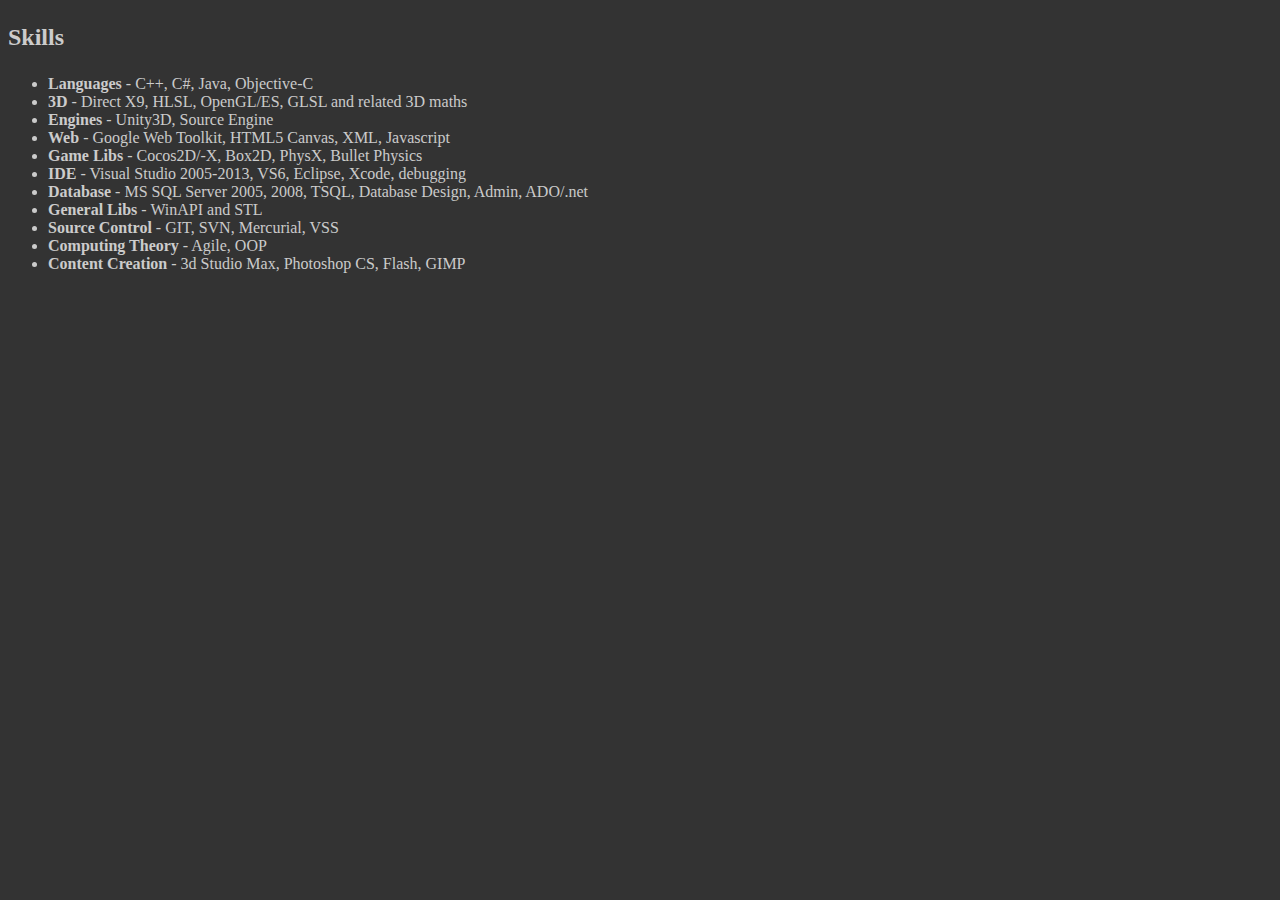
<file: pages/skills.html>
﻿<!DOCTYPE html PUBLIC "-//W3C//DTD XHTML 1.0 Transitional//EN" "http://www.w3.org/TR/xhtml1/DTD/xhtml1-transitional.dtd">
<html xmlns="http://www.w3.org/1999/xhtml">

<head>
    <meta content="en-gb" http-equiv="Content-Language" />
    <meta content="text/html; charset=utf-8" http-equiv="Content-Type" />
    <title>Skills</title>
    <link href="../css/popupPages.css" rel="stylesheet" />
</head>

<body>
    <p class="title">
        <span class="title">Skills</span><br />
    </p>
    <p>
        <ul>
            <li><b>Languages</b> - C++, C#, Java, Objective-C</li>
            <li><b>3D</b> - Direct X9, HLSL, OpenGL/ES, GLSL and related 3D maths</li>
            <li><b>Engines</b> - Unity3D, Source Engine</li>
            <li><b>Web</b> - Google Web Toolkit, HTML5 Canvas, XML, Javascript</li>
            <li><b>Game Libs</b> - Cocos2D/-X, Box2D, PhysX, Bullet Physics</li>
            <li><b>IDE</b> - Visual Studio 2005-2013, VS6, Eclipse, Xcode, debugging</li>
            <li><b>Database</b> - MS SQL Server 2005, 2008, TSQL, Database Design, Admin, ADO/.net</li>
            <li><b>General Libs</b> - WinAPI and STL</li>
            <li><b>Source Control</b> - GIT, SVN, Mercurial, VSS</li>
            <li><b>Computing Theory</b> - Agile, OOP</li>
            <li><b>Content Creation</b> - 3d Studio Max, Photoshop CS, Flash, GIMP</li>
        </ul>
    </p>
    <br />

</body>
</html>
</file>
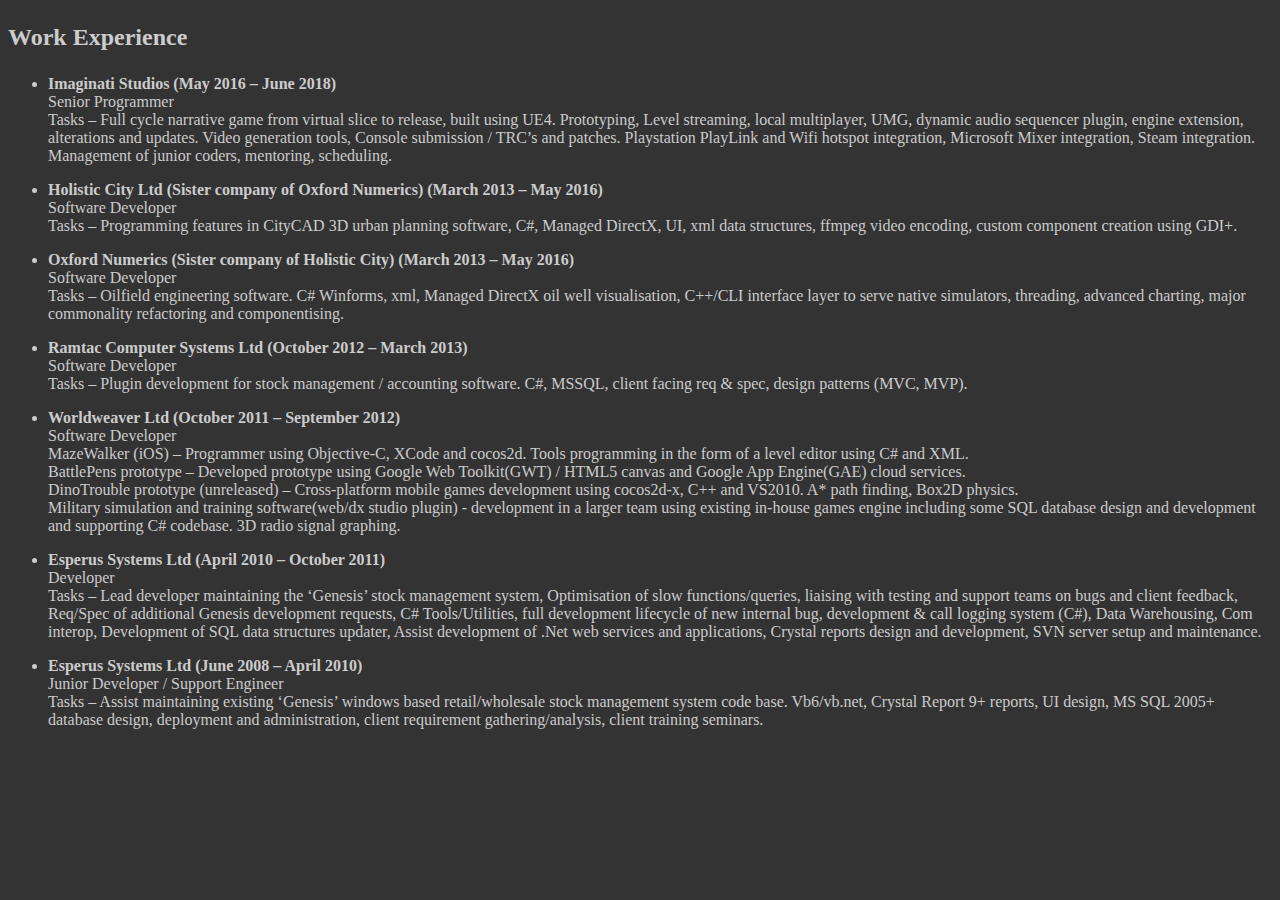
<file: pages/workExperience.html>
﻿<!DOCTYPE HTML PUBLIC "-//W3C//DTD XHTML 1.0 Transitional//EN" "http://www.w3.org/TR/xhtml1/DTD/xhtml1-transitional.dtd">
<html xmlns="http://www.w3.org/1999/xhtml">

<head>
    <meta content="en-gb" http-equiv="Content-Language" />
    <meta content="text/html; charset=utf-8" http-equiv="Content-Type" />
    <title>Work Experience</title>
    <link href="../css/popupPages.css" rel="stylesheet" />
</head>
<body>
    <p class="title">Work Experience</><br /></p>
    <ul>
        <li>
            <p>
                <b>Imaginati Studios (May 2016 – June 2018)</b><br />
                Senior Programmer<br />
                Tasks – Full cycle narrative game from virtual slice to release, built using UE4. Prototyping, Level streaming, local multiplayer, UMG, dynamic audio sequencer plugin, engine extension, alterations and updates. Video generation tools, Console submission / TRC’s and patches. Playstation PlayLink and Wifi hotspot integration, Microsoft Mixer integration, Steam integration. Management of junior coders, mentoring, scheduling.
            </p>
        </li>

        <li>
            <p>
                <b>Holistic City Ltd (Sister company of Oxford Numerics) (March 2013 – May 2016)</b><br />
                Software Developer<br />
                Tasks – Programming features in CityCAD 3D urban planning software, C#, Managed DirectX, UI, xml data structures, ffmpeg video encoding, custom component creation using GDI+.
            </p>
        </li>

        <li>
            <p>
                <b>Oxford Numerics (Sister company of Holistic City) (March 2013 – May 2016)</b><br />
                Software Developer<br />
                Tasks – Oilfield engineering software. C# Winforms, xml, Managed DirectX oil well visualisation, C++/CLI interface layer to serve native simulators, threading, advanced charting, major commonality refactoring and componentising.
            </p>
        </li>

        <li>
            <p>
                <b>Ramtac Computer Systems Ltd (October 2012 – March 2013)</b><br />
                Software Developer<br />
                Tasks – Plugin development for stock management / accounting software. C#, MSSQL, client facing req & spec, design patterns (MVC, MVP).
            </p>
        </li>

        <li>
            <p>
                <b>Worldweaver Ltd (October 2011 – September 2012)</b><br />
                Software Developer<br />
                MazeWalker (iOS) – Programmer using Objective-C, XCode and cocos2d. Tools programming in the form of a level editor using C# and XML.<br />
                BattlePens prototype – Developed prototype using Google Web Toolkit(GWT) / HTML5 canvas and Google App Engine(GAE) cloud services.<br />
                DinoTrouble prototype (unreleased) – Cross-platform mobile games development using cocos2d-x, C++ and VS2010. A* path finding, Box2D physics.<br />
                Military simulation and training software(web/dx studio plugin) - development in a larger team using existing in-house games engine including some SQL database design and development and supporting C# codebase. 3D radio signal graphing.<br />
            </p>
        </li>

        <li>
            <p>
                <b>Esperus Systems Ltd (April 2010 – October 2011)</b><br />
                Developer<br />
                Tasks – Lead developer maintaining the ‘Genesis’ stock management system, Optimisation of slow functions/queries, liaising with testing and support teams on bugs and client feedback, Req/Spec of additional Genesis development requests, C# Tools/Utilities, full development lifecycle of new internal bug, development & call logging system (C#), Data Warehousing, Com interop, Development of SQL data structures updater, Assist development of .Net web services and applications, Crystal reports design and development, SVN server setup and maintenance.
            </p>
        </li>

        <li>
            <p>
                <b>Esperus Systems Ltd (June 2008 – April 2010)</b><br />
                Junior Developer / Support Engineer<br />
                Tasks – Assist maintaining existing ‘Genesis’ windows based retail/wholesale stock management system code base. Vb6/vb.net, Crystal Report 9+ reports, UI design, MS SQL 2005+ database design, deployment and administration, client requirement gathering/analysis, client training seminars.
            </p>
        </li>
    </ul>
    <br />
</body>
</html>
</file>
<file: css/popupPages.css>
﻿body 
{
      background-color: #333;
      color: #fff; /* IE8 proofing */
      color: rgba(255,255,255,.75);
}

.title 
{
    font-weight: bold;
    font-size: x-large;
}
</file>
